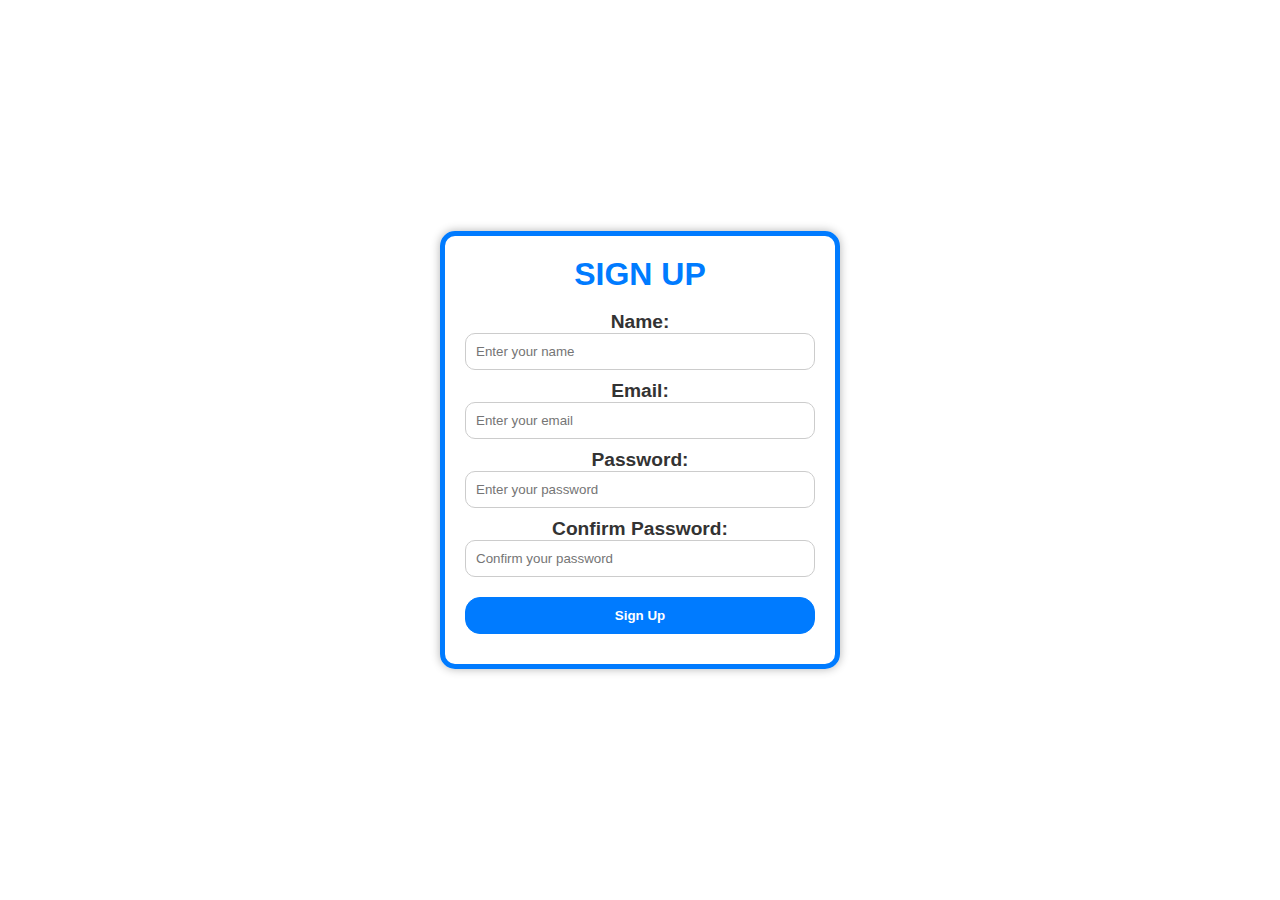
<file: index.html>
<!DOCTYPE html>
<html lang="en">
<head>
    <meta charset="UTF-8">
    <meta name="viewport" content="width=device-width, initial-scale=1.0">
    <title>Sign Up</title>
    <link rel="stylesheet" type="text/css" href="style1.css">
</head>
<body>
    <div class="container">
        <h1>SIGN UP</h1>
        <form id="signupForm">
            <label for="name">Name:</label>
            <input type="text" id="name" name="name" placeholder="Enter your name" required>

            <label for="email">Email:</label>
            <input type="email" id="email" name="email" placeholder="Enter your email" required>

            <label for="password">Password:</label>
            <input type="password" id="password" name="password" placeholder="Enter your password" required>

            <label for="confirmPassword">Confirm Password:</label>
            <input type="password" id="confirmPassword" name="confirmPassword" placeholder="Confirm your password" required>

            <input type="submit" value="Sign Up">
        </form>
    </div>
    <script src="script.js"></script>
</body>
</html>
</file>
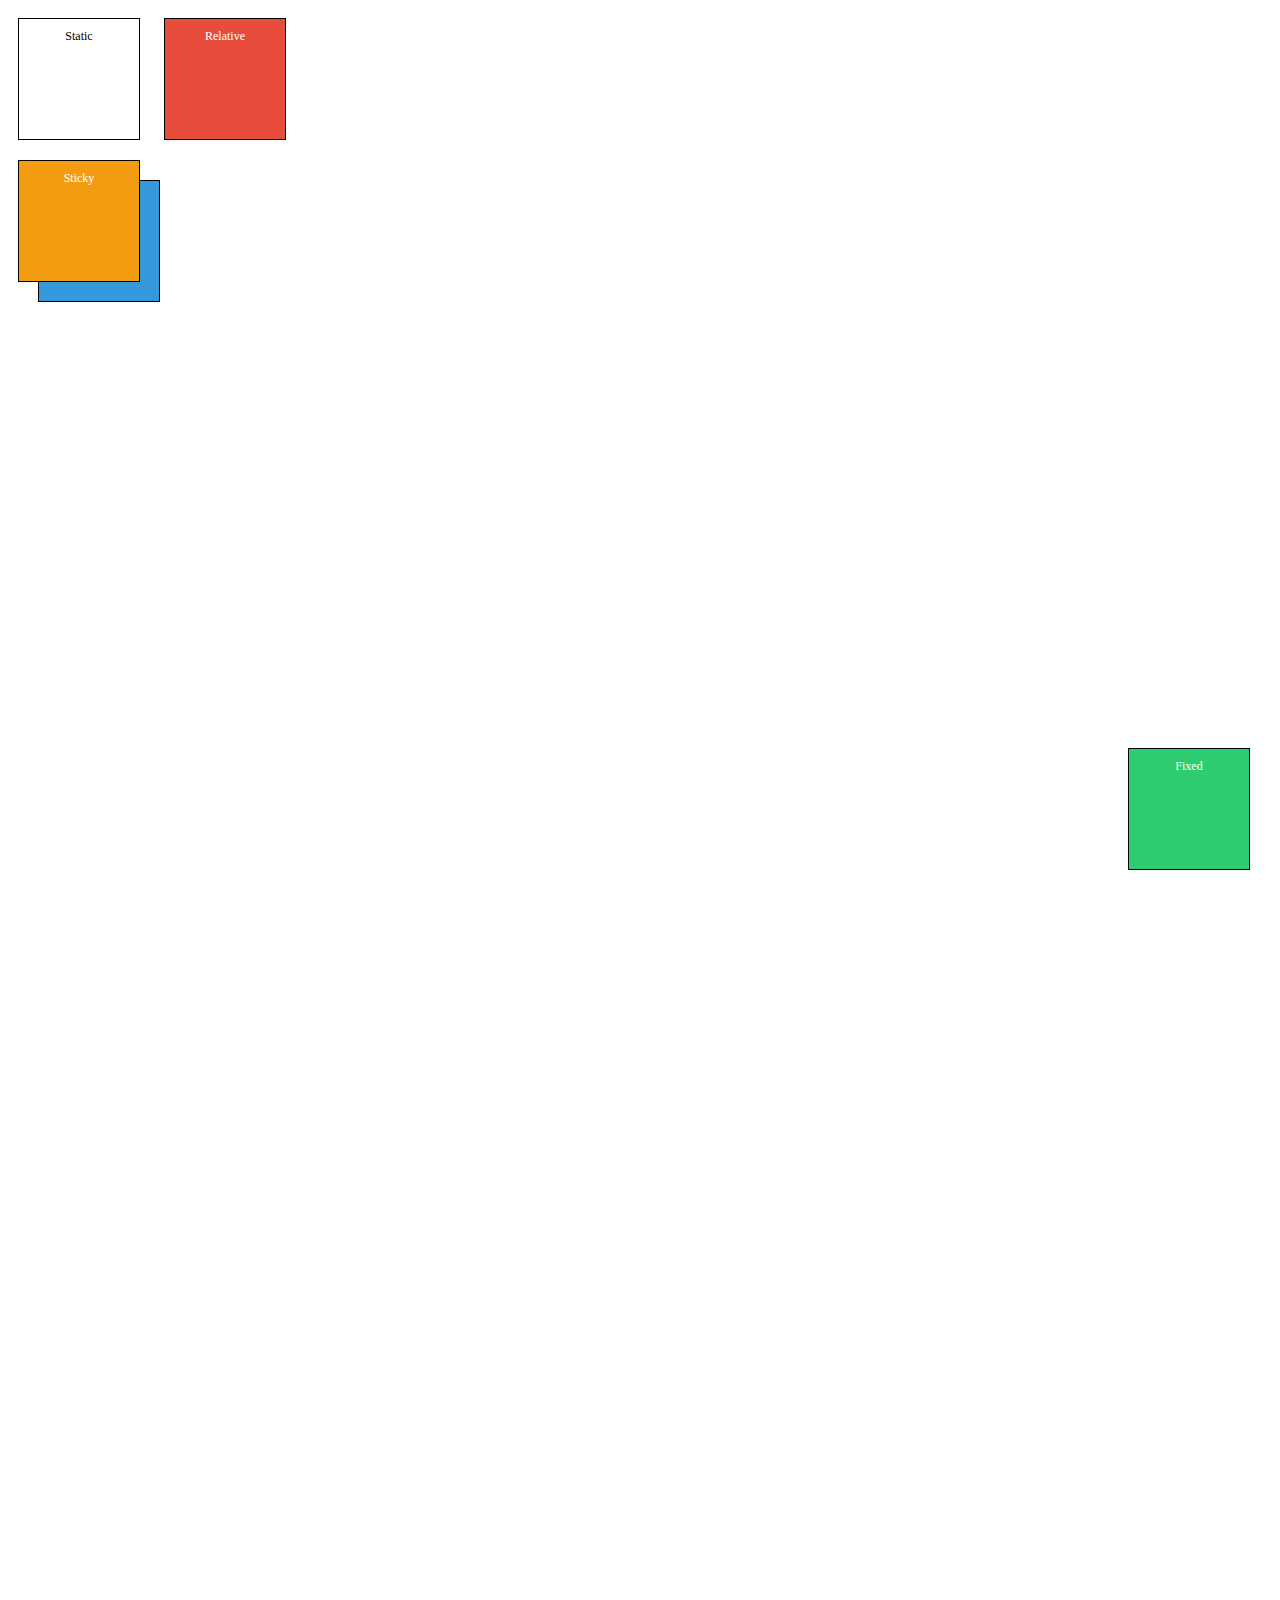
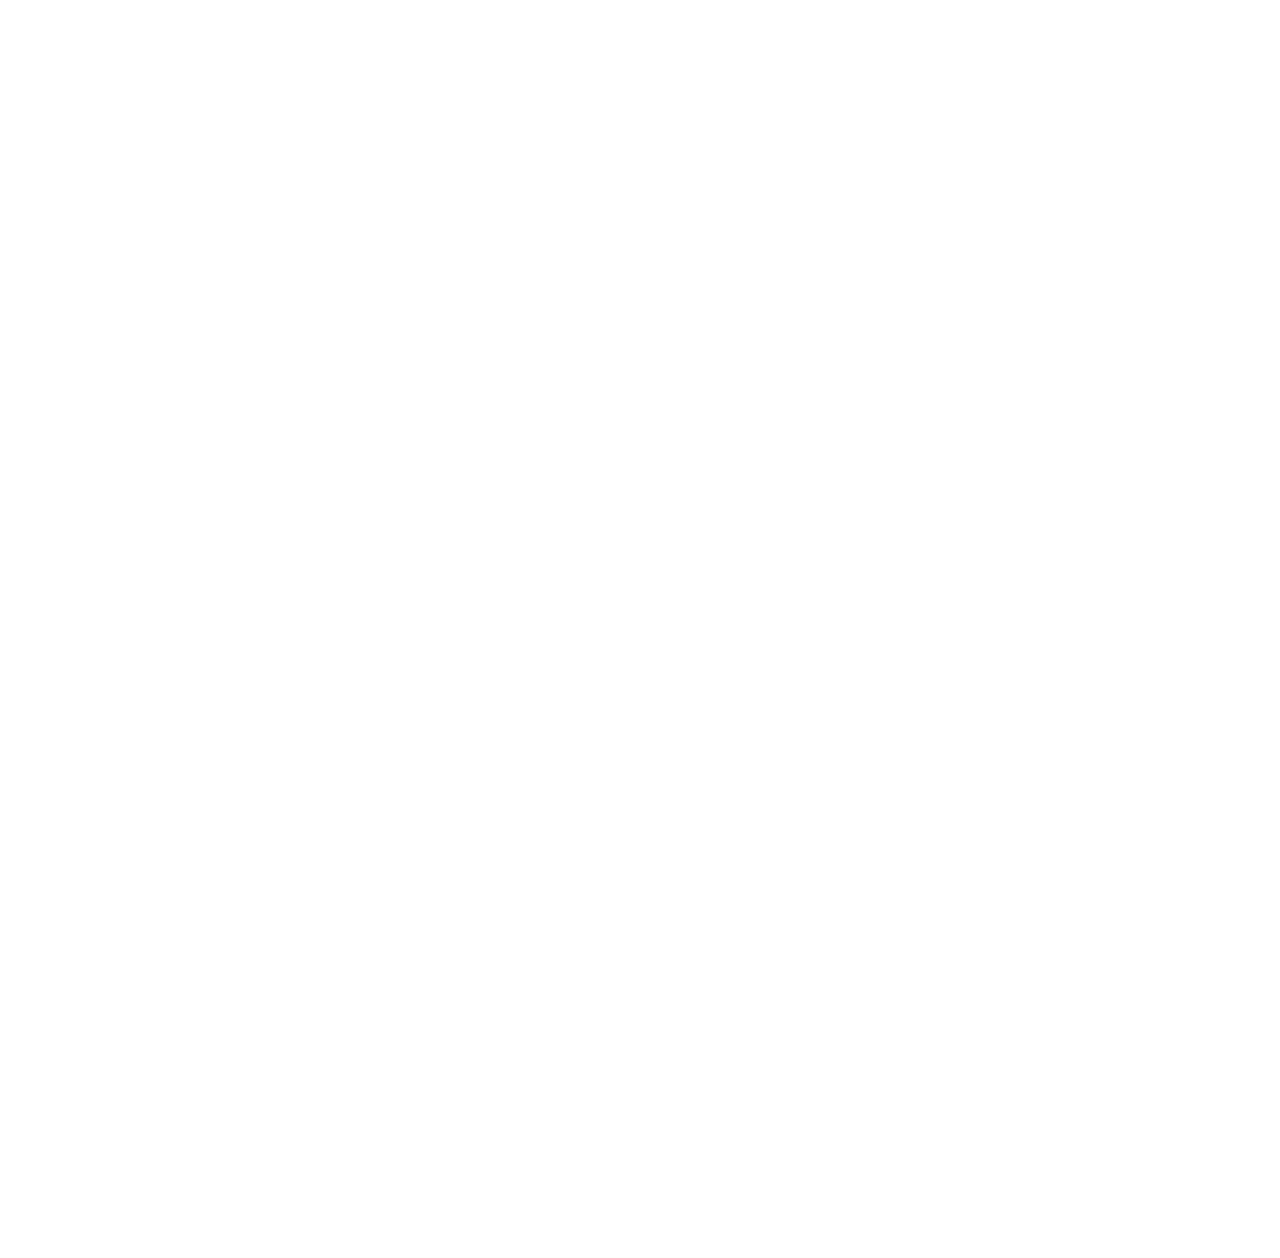
<file: exp1.html>
<!DOCTYPE html>
<html lang="en">
<head>
    <meta charset="UTF-8">
    <meta name="viewport" content="width=device-width, initial-scale=1.0">
    <title>CSS Position Examples</title>
    <style>
        /* Common styles for examples */
        .box {
            width: 100px;
            height: 100px;
            margin: 10px;
            padding: 10px;
            text-align: center;
            border: 1px solid black;
            display: inline-block;
            font-size: 12px;
        }

        /* Static Position */
        .static-box {
            position: static;
        }

        /* Relative Position */
        .relative-box {
            position: relative;
            background-color: #e74c3c;
            color: white;
        }

        /* Absolute Position */
        .absolute-container {
            position: relative;
        }
        .absolute-box {
            position: absolute;
            top: 20px;
            left: 20px;
            background-color: #3498db;
            color: white;
        }

        /* Fixed Position */
        .fixed-box {
            position: fixed;
            bottom: 20px;
            right: 20px;
            background-color: #2ecc71;
            color: white;
        }

        /* Sticky Position */
        .sticky-box-container {
            height: 300vh; /* To create scrollable content */
            position: relative;
        }
        .sticky-box {
            position: sticky;
            top: 20px;
            background-color: #f39c12;
            color: white;
        }
    </style>
</head>
<body>
    <div class="box static-box">Static</div>
    <div class="box relative-box">Relative</div>

    <div class="absolute-container">
        <div class="box absolute-box">Absolute</div>
    </div>

    <div class="box fixed-box">Fixed</div>

    <div class="sticky-box-container">
        <div class="box sticky-box">Sticky</div>
    </div>
</body>
</html>
</file>
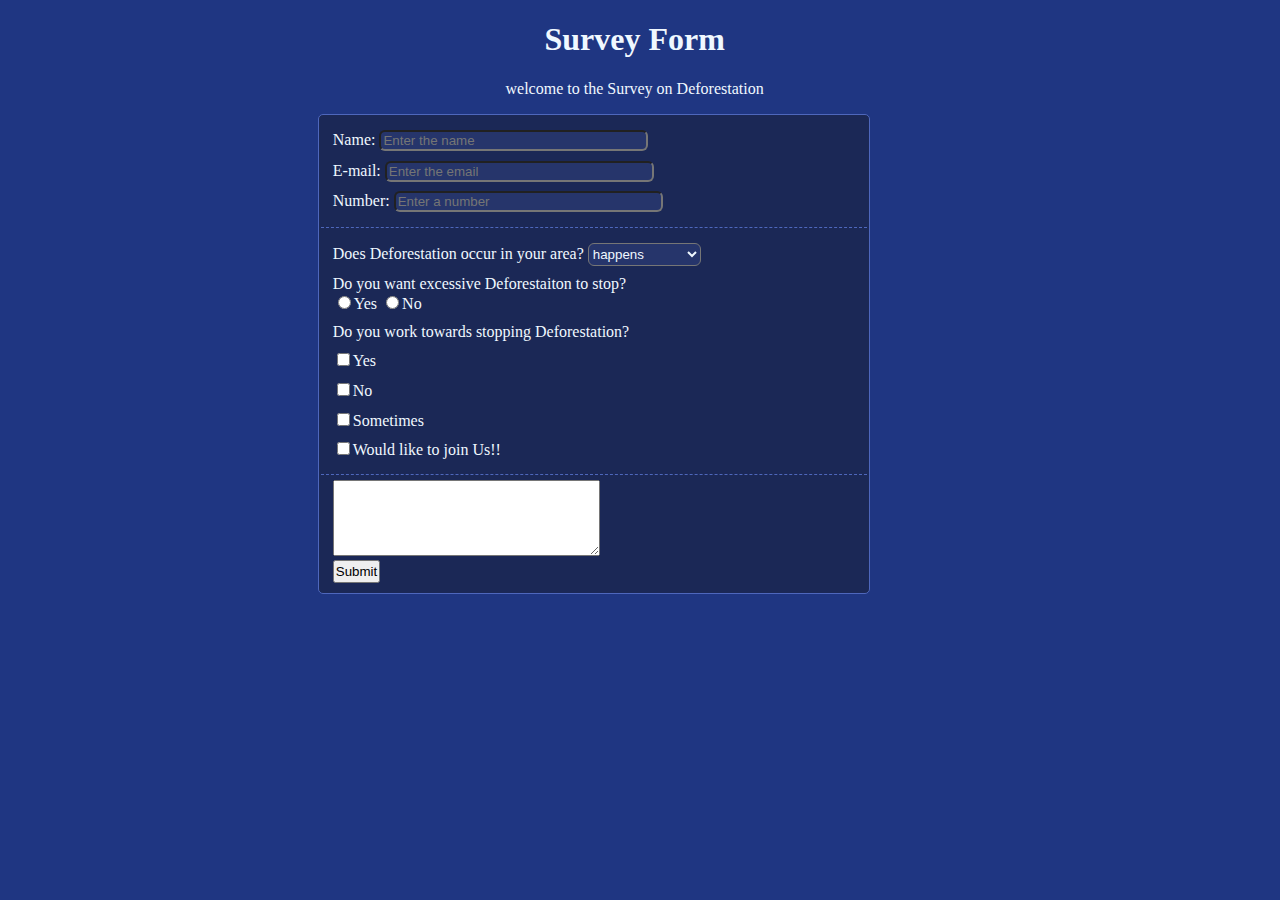
<file: hform1.html>
<!DOCTYPE html>
<html lang="en">
<head>
<meta>
<title>Survey Form</title>
<link rel="stylesheet" href="hform1.css">
<script>
  let x = 10/100;
  console.log(x);
</script>
</head>
<body>
    <h1 id="tl">Survey Form</h1>
    <p id="description">welcome to the Survey on Deforestation</p>
    <form id="survey-form">
      <fieldset class="f1">
       <label id="name-label"> Name: <input placeholder="Enter the name" type="text" id="name" class="inp" required /></label>
       <label id="email-label">E-mail: <input placeholder="Enter the email" type="email" id="email" class="inp" required /></label>
       <label id="number-label">Number: <input placeholder="Enter a number" type="number" id="number" min="10" max="100" class="inp"  /></label>
    </fieldset>
    <fieldset class="f2">
      <label for="Forests">Does Deforestation occur in your area?
      <select name="Forests" id="dropdown">
        <option>happens</option>
        <option>doesn't happen</option>
        <option>unsure</option>
      </select>
      </label>
      <label>Do you want excessive Deforestaiton to stop?<br>
         <input type="radio" value="sel" name="selc">Yes
         <input type="radio" value="sel" name="selc">No
      </label>
      Do you work towards stopping Deforestation?<br>
        <label><input type="checkbox" value="chbox" >Yes</label>
        <label><input type="checkbox" value="chbox" >No</label>
        <label><input type="checkbox" value="chbox">Sometimes</label>
        <label><input type="checkbox" value="chbox">Would like to join Us!!</label>
    </fieldset>
    <fieldset class="f3">
      <textarea name="Comments" placeholder="Please leave any comments for Us!!">
      </textarea><br>
      <button id="submit" value="submit">Submit</button>
    </fieldset>
    </form>
</body>
</html>
</file>
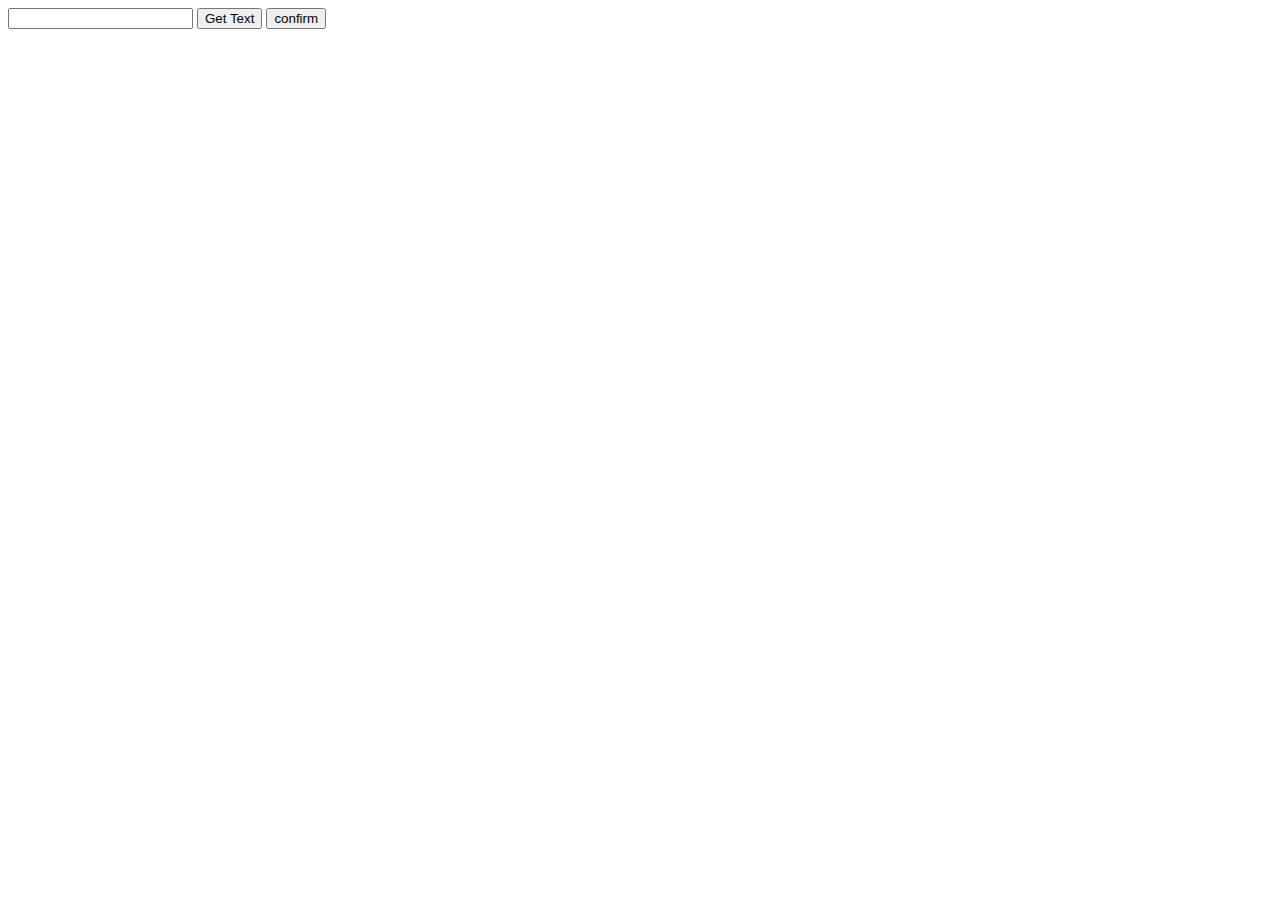
<file: js 1.html>
<!DOCTYPE html>
<html>
     <head></head>
     <body>
      <input id="myId" type="text"></input>
      <button onClick="console.log(document.getElementById('myId').value)">Get Text</button>
      <input type="button" onclick="console.log(window.confirm('is it ok?'))" value="confirm">
     </body>
</html>
</file>
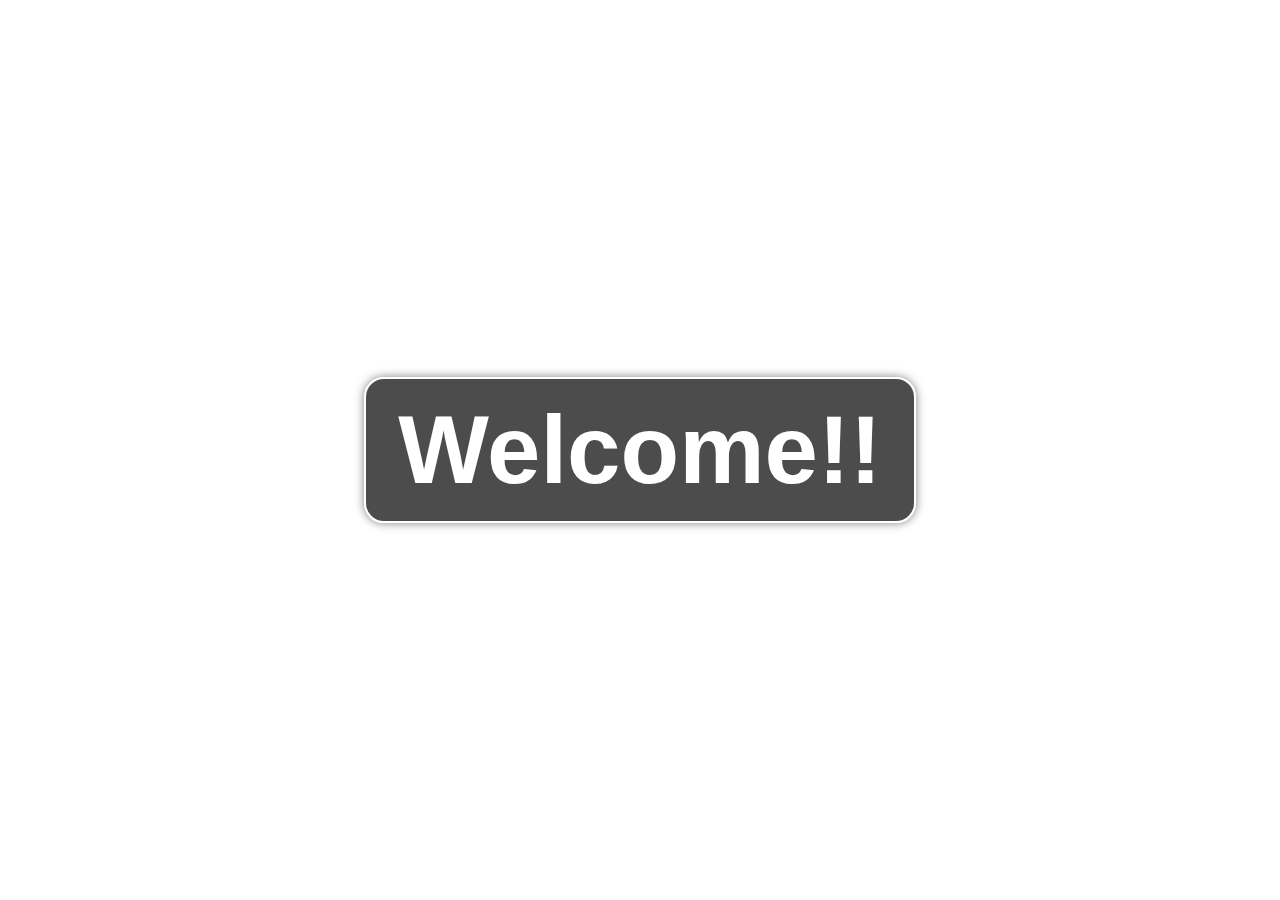
<file: welcome.html>
<!DOCTYPE html>
<html lang="en">
<head>
    <meta charset="UTF-8">
    <meta name="viewport" content="width=device-width, initial-scale=1.0">
    <title>Welcome</title>
    <style>
        body {
            height: 100vh;
            display: flex;
            align-items: center;
            justify-content: center;
            background-size: cover;
            background-repeat: no-repeat;
            background-position: center;
            margin: 0;
            font-family: Arial, sans-serif;
        }
        
        h1 {
            font-size: 6rem;
            color: #fff;
            padding: 1rem 2rem;
            background-color: rgba(0, 0, 0, 0.7);
            border: 2px solid #fff;
            border-radius: 20px;
            text-align: center;
            box-shadow: 0 0 10px rgba(0, 0, 0, 0.5);
        }
    </style>
</head>
<body>
    <h1>Welcome!!</h1>
</body>
</html>
</file>
<file: style1.css>
* {
    margin: 0;
    padding: 0;
    box-sizing: border-box;
}

body {
    display: flex;
    justify-content: center;
    align-items: center;
    height: 100vh;
    margin: 0;
    color: #333; /* Text color */
    background-size: cover;
    background-repeat: no-repeat;
    background-position: center;
    position: static;
    font-family: 'Arial', sans-serif; /* Font style */
}

.container {
    display: flex;
    flex-direction: column;
    background-color: rgba(255, 255, 255, 0.7); /* Background color with transparency */
    max-width: 400px;
    margin: 0 auto;
    padding: 20px;
    text-align: center;
    border: 5px solid #007BFF; /* Border color */
    border-radius: 15px;
    box-shadow: 0 0 10px rgba(0, 0, 0, 0.3); /* Box shadow for depth */
}

h1 {
    margin-bottom: 2vh;
    color: #007BFF; /* Heading color */
}

label {
    margin-bottom: 5px;
    font-size: 1.2rem; /* Larger font size */
    font-weight: bold;
}

input {
    color: #333; /* Text color */
    width: 100%; /* Full width */
    padding: 10px;
    margin-bottom: 10px;
    border: 1px solid #ccc;
    border-radius: 10px;
}

input[type="submit"] {
    background-color: #007BFF;
    color: white;
    cursor: pointer;
    border: 1px solid #007BFF;
    border-radius: 15px;
    margin: 10px 0;
    font-weight: bold;
}

input[type="submit"]:hover {
    background-color: #0056b3;
}
</file>
<file: hform1.css>
body{
    background-color: #1f3682;
    color: aliceblue;
    width: 99%;
    margin: 1px;
}

h1{
    text-align: center;
}
#description{
    text-align: center;
}

form{
    margin: 0 25%;
    min-width: 350px;
    width: 60 vw;
    max-width: 550px;
    background-color: #1b2856;
    border-radius: 5px;
    border: 0.5px solid #4e67bc; 
}
fieldset{
    border: none;
}
label{
    display:block;
    margin: 0.6rem 0;
    
}


.inp{
    width:50%;
    
}

select{
    height: 0.6cm;
    background-color: #26356b;
    color: aliceblue;
    border-radius: 6px;
}

input{
    
    background-color: #26356b;
    color: aliceblue;
    border-radius: 6px;
}

.f2, .f1{
    border-bottom: 0.5px dashed #4e67bc;
    padding-bottom: 5px;
}

textarea{
    min-width: 50%;
    max-width: 500px;
    min-height: 70px;
    color: #26356b;
}
#submit{
    padding: 1px;
    min-height: 0.6cm;
    min-width: fit-content;
}
</file>
